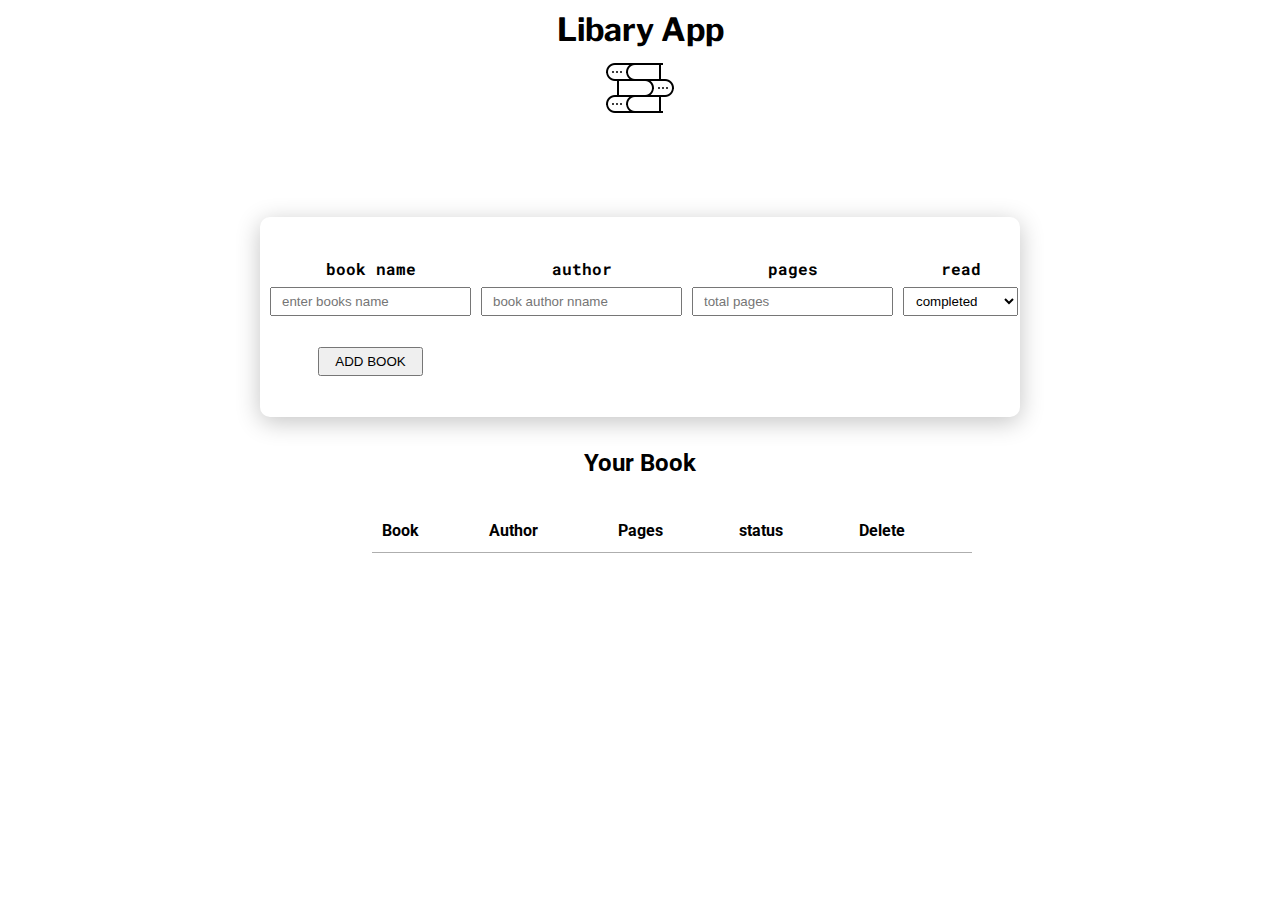
<file: index.html>
<!DOCTYPE html>
<html lang="en">
<head>
    <meta charset="UTF-8">
    <meta name="viewport" content="width=device-width, initial-scale=1.0">
    <title>Book management app</title>
    <link type="image/png" sizes="16x16" rel="icon" href="./icons8-tidy-shelf-ios-16-32.png">
    
    <link rel="preconnect" href="https://fonts.googleapis.com">
<link rel="preconnect" href="https://fonts.gstatic.com" crossorigin>
<link href="https://fonts.googleapis.com/css2?family=Kanit:ital@1&family=Raleway:wght@100&family=Roboto+Mono:ital,wght@0,200;1,300&family=Roboto:wght@300&display=swap" rel="stylesheet">
<link rel="stylesheet" href="https://cdnjs.cloudflare.com/ajax/libs/font-awesome/4.7.0/css/font-awesome.min.css">


    <link rel="stylesheet" href="style.css">
</head>
<body>
    <h1>Libary App</h1>
    <img src="[data-uri]">
    <div class="main">

<div class="name">
<p>book name</p>
<input type="text" placeholder="enter books name" class="book-name" required >
<p id='valid'></p>
</div>

<div class="author">
<p>author</p>
<input type="text" placeholder="book author nname" class="book-author" required>
<p id='valid' ></p>
</div>

<div class="PAGE">
<p>pages</p>
<input type="text" placeholder="total pages" class="book-page" required>
<p id='valid' class='validSec'></p> 
</div>

<div class="read">
<label for="droping">read</label>
<select name="sdsd" id="droping" class="dropit">
<option value="a1">completed</option>
<option value="a2">uncompleted</option>
</select>
</div>

<div class="add-button">
<button id="main-button">ADD BOOK</button>
</div>


</div>
<div class="display">
<h2>Your Book</h2>
<div class="table">
    
<table class="Realtable">
<tr>
<th>Book</th>
<th>Author</th>
<th>Pages</th>
<th>status</th>
<th>Delete</th>
</tr>



<tbody class="table-body">
</tbody>

    </table>
</div>
 </div>
</body>
<script defer src="scripting.js"></script>
</html>
</file>
<file: style.css>
@import url('https://fonts.googleapis.com/css2?family=Kanit:ital@1&family=Libre+Franklin:ital,wght@1,600&family=Raleway:wght@100&family=Roboto+Mono:ital,wght@0,200;1,300&family=Roboto:wght@300&display=swap');





*,::after,::before{
    box-sizing: border-box;
    margin: 0;
    padding: 0;
}
body{
    width: 100%;
display: flex;
flex-direction: column;
justify-content: space-evenly;
align-items: center;
padding: 10px;
}
h1{
font-family: Libre Franklin;
}


.main{
height: 200px; 
width: 760px; 
display: grid;
grid-template-columns: repeat(3,1fr);
gap: 10px;
text-align: center;
box-shadow: 0px 5px 24px rgba(0, 0, 0, 0.234);
margin-top: 7%;
font-family: Roboto mono;
font-weight: 800;
padding: 10px;
border-radius: 10px;
margin-bottom: 2rem ;

}


.main div:not(:nth-child(5)){
grid-row-start: 2;

}


.read{
    display: flex;
    flex-direction: column;
    margin-right: 10px;
    
}

.main input[type='text']{
    padding: 5px 10px;
    margin-top: 8px;
    outline: none;
   
}

.main select{
    padding: 5px 8px;
    margin-top: 8px;
    outline: none;
}

.main input[type='text']:hover{
    outline: 2.5px solid rgba(101, 196, 255, 0.626);
}

.main select:hover{
    outline: 2.5px solid rgba(101, 196, 255, 0.826); 
}

.add-button{
   grid-row: 3/3;
   grid-column: 1/2;
   margin-bottom: 10px;
  
}
.add-button button{
    padding: 5px 15px;
    
}
.add-button button:hover{
    outline: 2.5px solid rgba(101, 196, 255, 0.826);
    background-color: rgb(0, 0, 0);
    color: white;
    transition: all 0.2s linear;
    cursor: pointer;
}

.display{
  width: 90%;
  max-width: 750px;
    display: flex;
    flex-direction: column;
    justify-content: space-around;
    align-items: center;
    font-family: Roboto;
}
.table{
    width: 80%;
}

.Realtable{
  
    width: 100%;
    border-collapse: collapse;
    padding: 20px;
    margin:2rem ;
    

}

.Realtable th,.Realtable td{
    padding: 8px 10px;
    
}

.Realtable th{
   text-align: left;
   padding: 12px 10px;
   border-bottom: 1px solid rgba(0, 0, 0, 0.319);
  
}

.Realtable tr:nth-child(even){
    background-color:rgba(211, 211, 211, 0.226);
    
}

td .delete{
    border-radius: 50%;
    height: 20px;
    width: 20px;
     color: rgb(149, 149, 149);
    cursor: pointer;
     transition: all 0.2s ease;
}

td .delete:hover{
color: rgba(0, 0, 0, 0.688);
background-color: rgba(255, 0, 0, 0.71);
transform: translate(5px,0px);

}

.button-status{
    padding: 0.3rem 0.7rem;
background-color: white;
    cursor: pointer;
    width: 70px;
    height: 30px;
    padding: 0px 5px;
    border: 0.5px solid;
    border-radius: 3px;
}

.button-status:hover{
    outline: 2.5px solid rgba(101, 196, 255, 0.826);
}


button.black{
background-color: black;
color: white;
transition: 0.2s ease-in;
}



@media screen and (max-width:760px){
.main{
    width: 500px;
    height: 340px;
    display: flex;
    flex-direction: column;
  justify-content: space-evenly;
}
    
}


@media screen and (max-width:525px){
    .main{
        width: 300px;
        height: 400px;
        display: flex;
        flex-direction: column;
      justify-content: space-evenly;
    }
    .display{
        max-width: 300px;
        align-items:start;
    } 
    body{

        display: flex;
        flex-direction: column;
        justify-content: space-evenly;
        align-items: center;
        padding: 10px;
    }
    .Realtable{
        margin: 0;   
    }
    .button-status{
        height: 30px;
        width: 70px;
        overflow: hidden;
    }
  
    
    }
    



#valid{
    font-size: 10px;
    color: red;
    display: none;
}
.valid2{
    font-size: 10px;
    color: red;
    display: none;  
}
</file>
